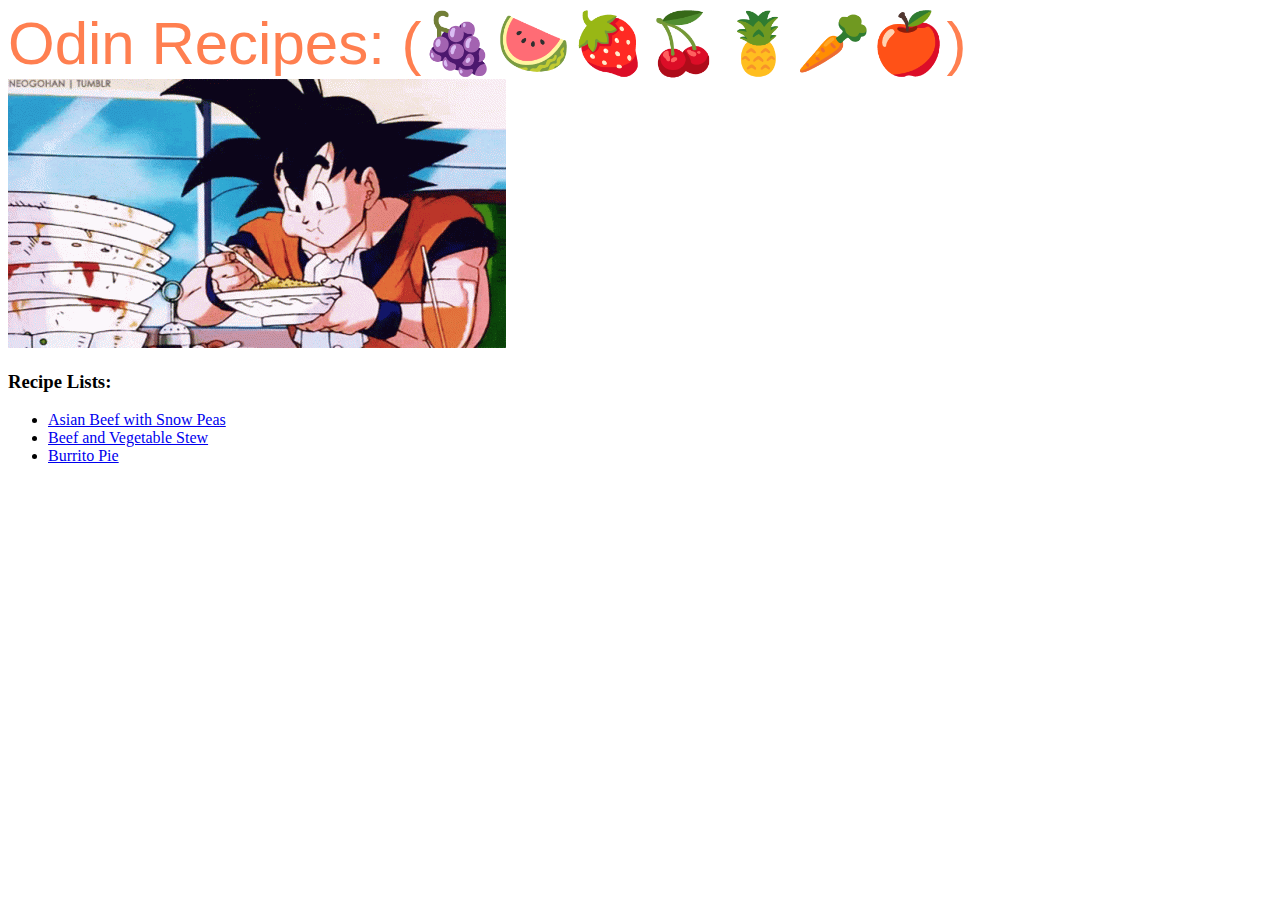
<file: index.html>
<!DOCTYPE html>
<html lang="en">
<head>
    <meta charset="UTF-8">
    <meta http-equiv="X-UA-Compatible" content="IE=edge">
    <meta name="viewport" content="width=device-width, initial-scale=1.0">
    <link rel="stylesheet" href="styles.css" />
    <title>Odin Recipes</title>
</head>
<body>
    <div>Odin Recipes: (🍇🍉🍓🍒🍍🥕🍎)</div>
    <img src="img/goku.gif" alt = "Goku eating a meal">
    <p></p>
    <h3>Recipe Lists:</h3>
    <ul>
    <li><a href="recipes/asian_beef.html">Asian Beef with Snow Peas</a></li>
    <li><a href="recipes/beef_stew.html">Beef and Vegetable Stew</a></li>
    <li><a href="recipes/burrito_pie.html">Burrito Pie</a></li>
</body>
</html>
</file>
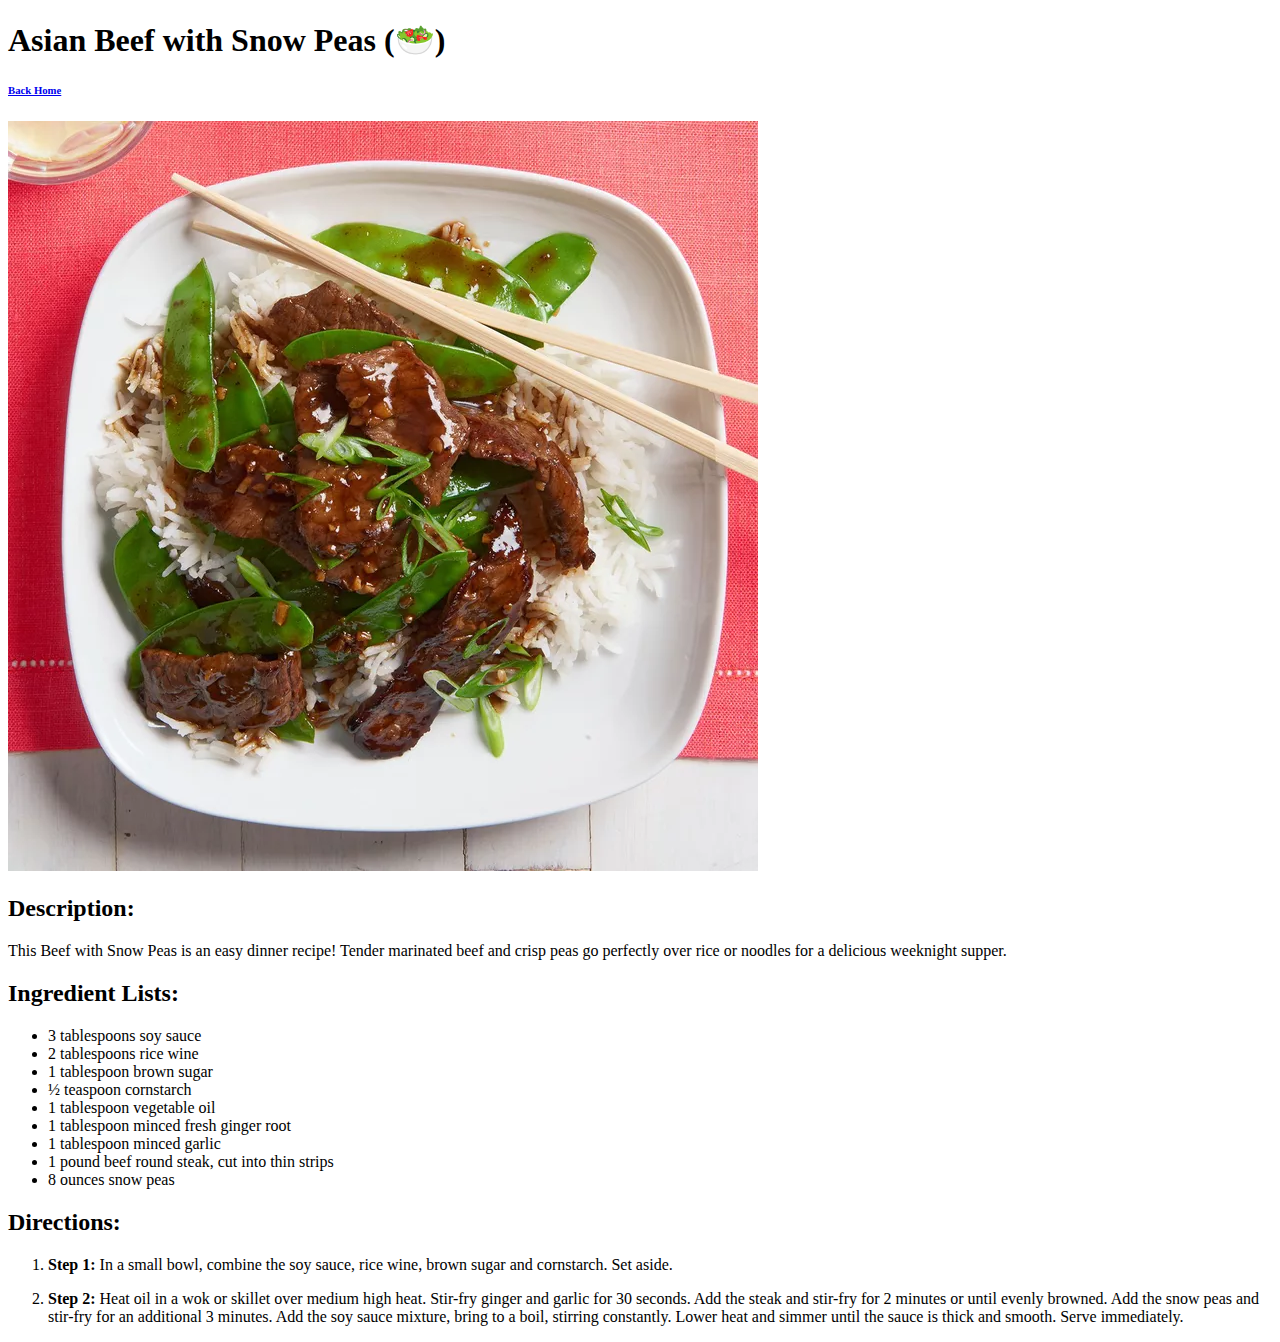
<file: recipes/asian_beef.html>
<!DOCTYPE html>
<html lang="en">
<head>
    <meta charset="UTF-8">
    <meta http-equiv="X-UA-Compatible" content="IE=edge">
    <meta name="viewport" content="width=device-width, initial-scale=1.0">
    <title>Asian Beef with Snow Peas</title>
</head>
<body>
    <h1>Asian Beef with Snow Peas (🥗)</h1>
    <a href="../index.html"><h6>Back Home</h6></a>
    <img src="../img/asianbeef.png" alt = "Asian Beef with Snow Peas">
    <h2>Description:</h2>
    <p>This Beef with Snow Peas is an easy dinner recipe! Tender marinated beef and crisp peas go perfectly over rice or noodles for a delicious weeknight supper.</p>
    <h2>Ingredient Lists:</h2>
    <ul>
        <li>3 tablespoons soy sauce</li>

        <li>2 tablespoons rice wine</li>
            
        <li>1 tablespoon brown sugar</li>    
            
        <li>½ teaspoon cornstarch</li>
            
        <li>1 tablespoon vegetable oil</li>
            
        <li>1 tablespoon minced fresh ginger root</li>
            
        <li>1 tablespoon minced garlic</li>
            
        <li>1 pound beef round steak, cut into thin strips</li>
            
        <li>8 ounces snow peas</li>
    </ul>
    <h2>Directions:</h2>
    <ol>
        <li><strong>Step 1: </strong>In a small bowl, combine the soy sauce, rice wine, brown sugar and cornstarch. Set aside.</li>
        <p></p>
        <li><strong>Step 2: </strong>Heat oil in a wok or skillet over medium high heat. Stir-fry ginger and garlic for 30 seconds. Add the steak and stir-fry for 2 minutes or until evenly browned. Add the snow peas and stir-fry for an additional 3 minutes. Add the soy sauce mixture, bring to a boil, stirring constantly. Lower heat and simmer until the sauce is thick and smooth. Serve immediately.</li>
    </ol>
    </body>
    </html>
</file>
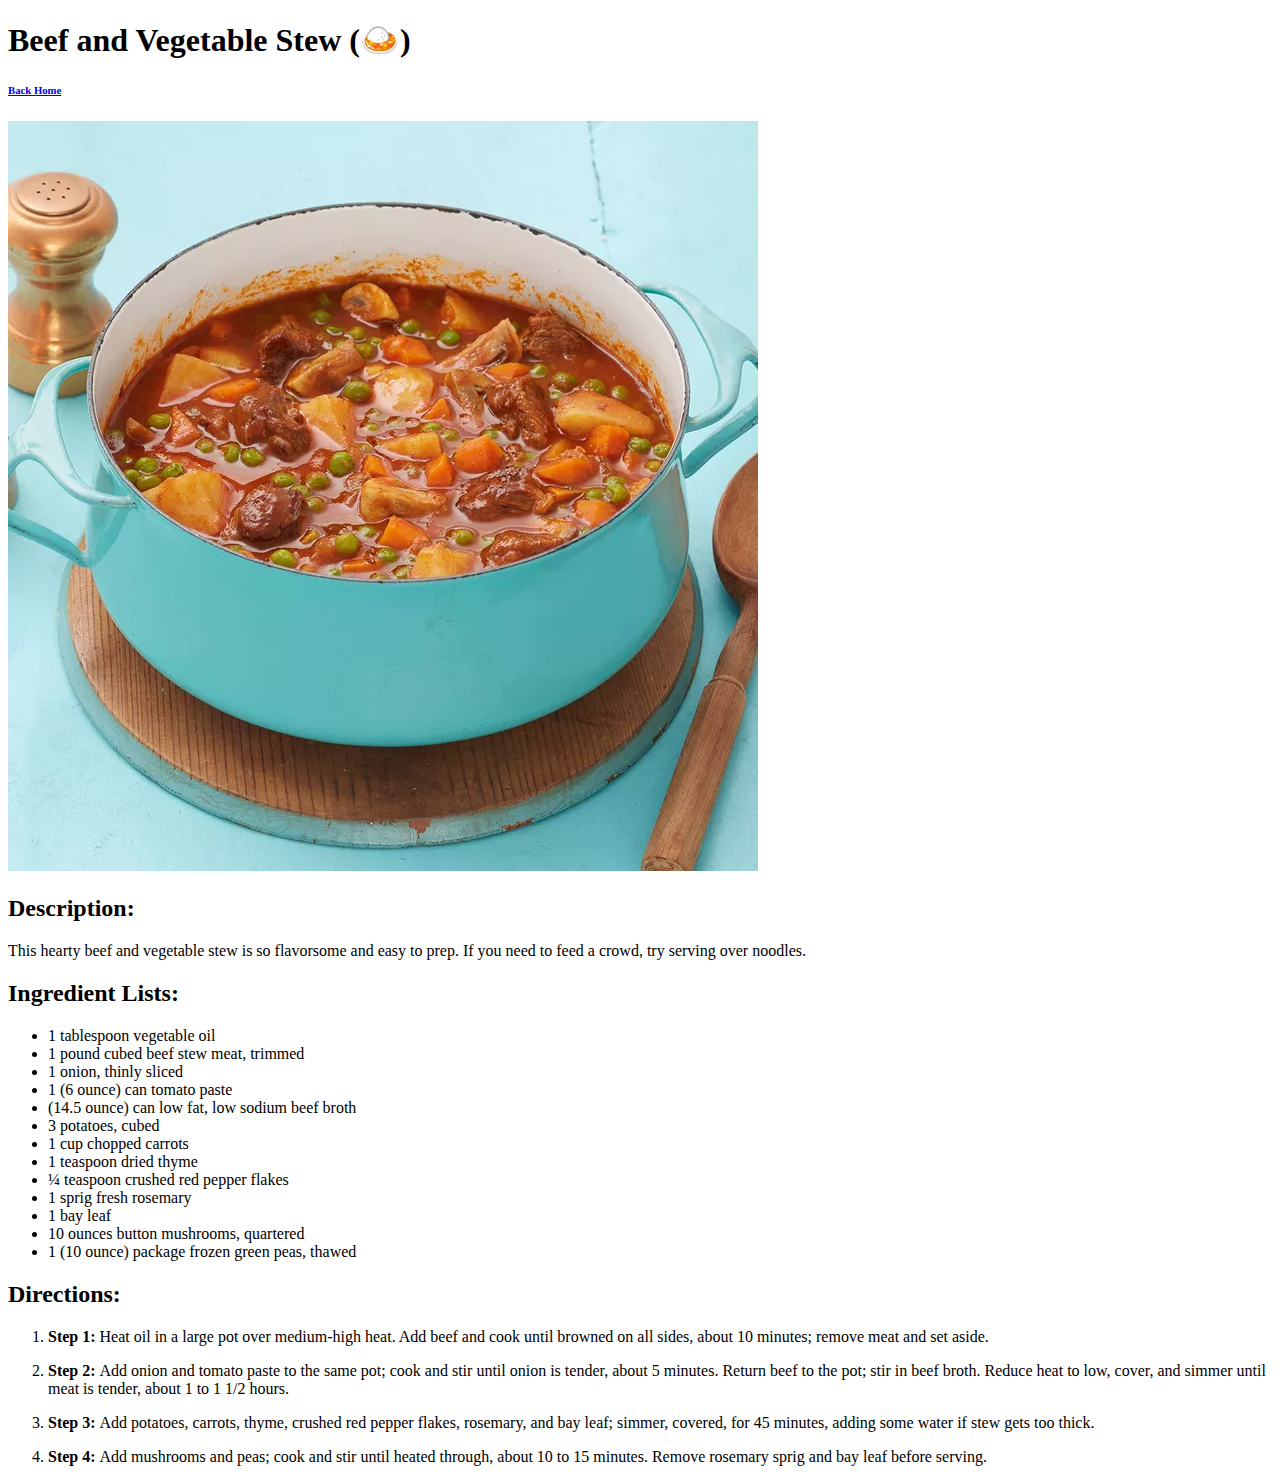
<file: recipes/beef_stew.html>
<!DOCTYPE html>
<html lang="en">
<head>
    <meta charset="UTF-8">
    <meta http-equiv="X-UA-Compatible" content="IE=edge">
    <meta name="viewport" content="width=device-width, initial-scale=1.0">
    <title>Beef and Vegetable Stew</title>
</head>
<body>
    <h1>Beef and Vegetable Stew (🍛)</h1>
    <a href="../index.html"><h6>Back Home</h6></a>
    <img src="../img/beefstew.png" alt="Beef and Vegetables Stew">
    <h2>Description:</h2>
    <p>This hearty beef and vegetable stew is so flavorsome and easy to prep. If you need to feed a crowd, try serving over noodles.</p>
    <h2>Ingredient Lists:</h2>
    <ul>
        <li>1 tablespoon vegetable oil</li>

        <li>1 pound cubed beef stew meat, trimmed</li>
            
        <li>1 onion, thinly sliced</li>
            
        <li>1 (6 ounce) can tomato paste</li>
            
        <li>(14.5 ounce) can low fat, low sodium beef broth</li>
            
        <li>3 potatoes, cubed</li>
            
        <li>1 cup chopped carrots</li>
            
        <li>1 teaspoon dried thyme</li>
            
        <li>¼ teaspoon crushed red pepper flakes</li>
            
        <li>1 sprig fresh rosemary</li>
            
        <li>1 bay leaf</li>
            
        <li>10 ounces button mushrooms, quartered</li>
            
        <li>1 (10 ounce) package frozen green peas, thawed</li>
    </ul>
        
<h2>Directions:</h2>
<ol>
    <li><strong>Step 1: </strong>Heat oil in a large pot over medium-high heat. Add beef and cook until browned on all sides, about 10 minutes; remove meat and set aside.</li>
    <p></p>
    <li><strong>Step 2: </strong>Add onion and tomato paste to the same pot; cook and stir until onion is tender, about 5 minutes. Return beef to the pot; stir in beef broth. Reduce heat to low, cover, and simmer until meat is tender, about 1 to 1 1/2 hours.</li>
    <p></p>
    <li><strong>Step 3: </strong>Add potatoes, carrots, thyme, crushed red pepper flakes, rosemary, and bay leaf; simmer, covered, for 45 minutes, adding some water if stew gets too thick.</li>
    <p></p>
    <li><strong>Step 4: </strong>Add mushrooms and peas; cook and stir until heated through, about 10 to 15 minutes. Remove rosemary sprig and bay leaf before serving.</li>
</ol>
</body>
</html>
</file>
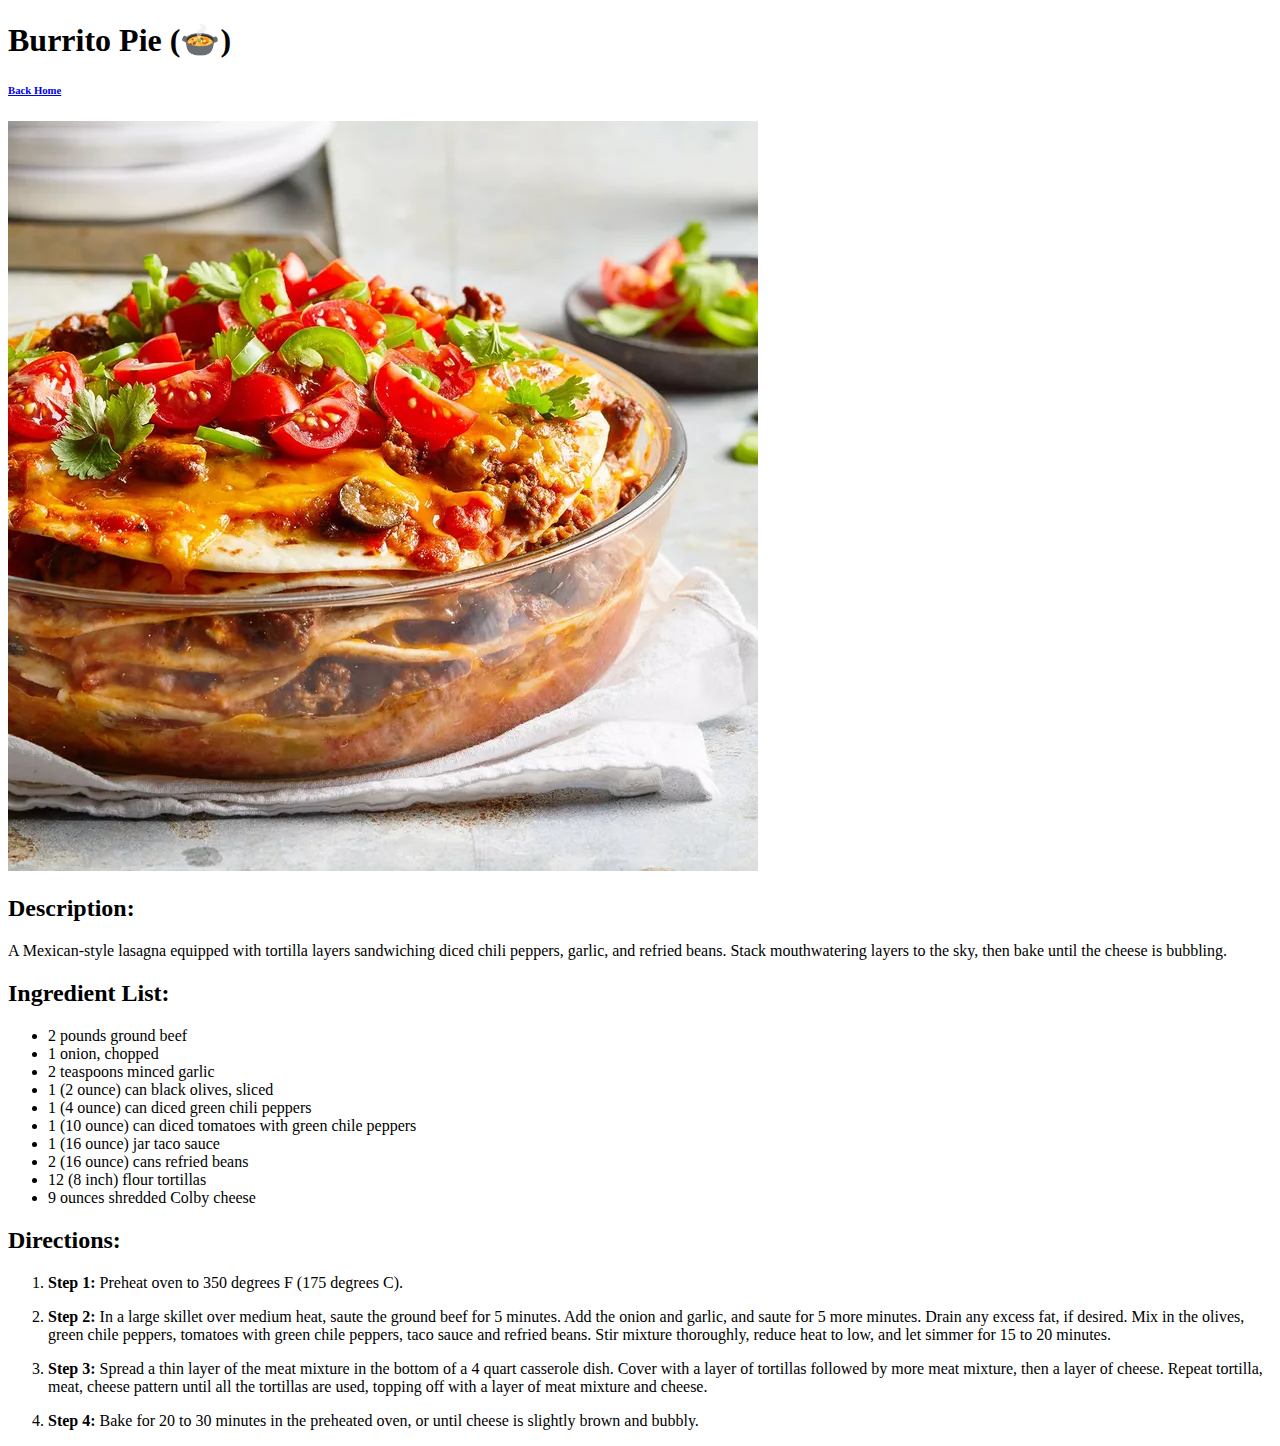
<file: recipes/burrito_pie.html>
<!DOCTYPE html>
<html lang="en">
<head>
    <meta charset="UTF-8">
    <meta http-equiv="X-UA-Compatible" content="IE=edge">
    <meta name="viewport" content="width=device-width, initial-scale=1.0">
    <title>Burrito Pie</title>
</head>
<body>
    <h1>Burrito Pie (🍲)</h1>
    <a href="../index.html"><h6>Back Home</h6></a>
    <img src="../img/pie.png" alt="Burrito pie">
    <h2>Description:</h2>
    <p>A Mexican-style lasagna equipped with tortilla layers sandwiching diced chili peppers, garlic, and refried beans. Stack mouthwatering layers to the sky, then bake until the cheese is bubbling.</p>
    <h2>Ingredient List:</h2>
    <ul>
        <li>2 pounds ground beef</li>

        <li>1 onion, chopped</li>

        <li>2 teaspoons minced garlic</li>

        <li>1 (2 ounce) can black olives, sliced</li>

        <li>1 (4 ounce) can diced green chili peppers</li>

        <li>1 (10 ounce) can diced tomatoes with green chile peppers</li>

        <li>1 (16 ounce) jar taco sauce</li>

        <li>2 (16 ounce) cans refried beans</li>

        <li>12 (8 inch) flour tortillas</li>

        <li>9 ounces shredded Colby cheese</li>
    </ul>
    <h2>Directions:</h2>
    <ol>
        <li><strong>Step 1: </strong>Preheat oven to 350 degrees F (175 degrees C).</li>
        <p></p>
        <li><strong>Step 2: </strong>In a large skillet over medium heat, saute the ground beef for 5 minutes. Add the onion and garlic, and saute for 5 more minutes. Drain any excess fat, if desired. Mix in the olives, green chile peppers, tomatoes with green chile peppers, taco sauce and refried beans. Stir mixture thoroughly, reduce heat to low, and let simmer for 15 to 20 minutes.</li>
        <p></p>
        <li><strong>Step 3: </strong>Spread a thin layer of the meat mixture in the bottom of a 4 quart casserole dish. Cover with a layer of tortillas followed by more meat mixture, then a layer of cheese. Repeat tortilla, meat, cheese pattern until all the tortillas are used, topping off with a layer of meat mixture and cheese.</li>
        <p></p>
        <li><strong>Step 4: </strong>Bake for 20 to 30 minutes in the preheated oven, or until cheese is slightly brown and bubbly.</li>
    </ol>
</body>
</html>
</file>
<file: styles.css>
div {
    color:coral;
    font-size: 60px;
    text-align: left;
    font-family: 'cursive', 'sans-ser', 'Helvet', 'Arial', sans-serif;
}
</file>
